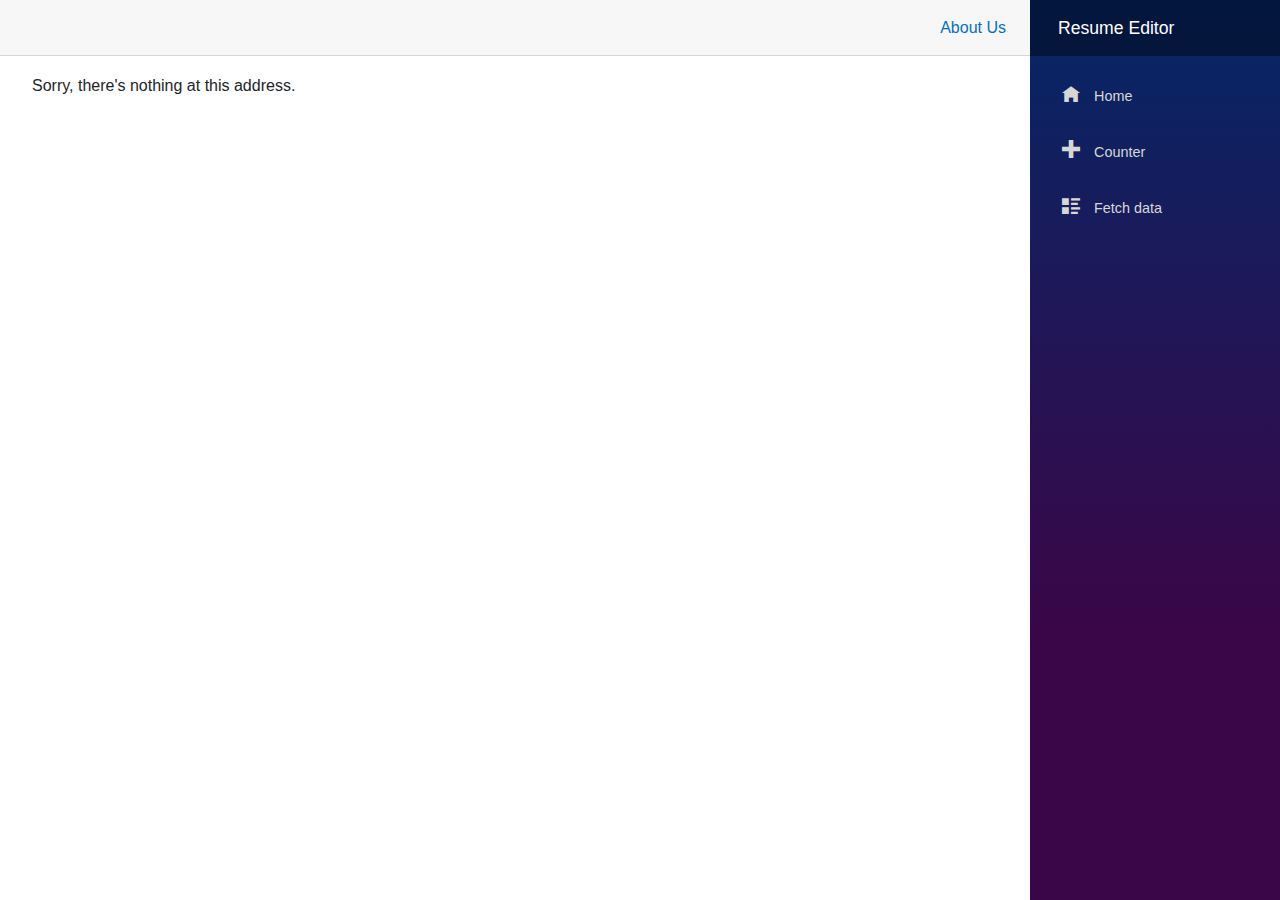
<file: index.html>
﻿<!DOCTYPE html>
<html lang="en">

<head>
    <meta charset="utf-8" />
    <meta name="viewport" content="width=device-width, initial-scale=1.0, maximum-scale=1.0, user-scalable=no" />
    <title>Resume Editor</title>
    <base href="/" />
    <link href="css/bootstrap/bootstrap.min.css" rel="stylesheet" />
    <link href="css/app.css" rel="stylesheet" />
    <link rel="icon" type="image/png" href="favicon.png" />
    <link href="Resume Editor.styles.css" rel="stylesheet" />
</head>

<body>
    <div id="app">
        <svg class="loading-progress">
            <circle r="40%" cx="50%" cy="50%" />
            <circle r="40%" cx="50%" cy="50%" />
        </svg>
        <div class="loading-progress-text"></div>
    </div>

    <div id="blazor-error-ui">
        An unhandled error has occurred.
        <a href="" class="reload">Reload</a>
        <a class="dismiss">🗙</a>
    </div>
    <script src="_framework/blazor.webassembly.js"></script>
</body>

</html>
</file>
<file: Resume Editor.styles.css>
/* /Shared/MainLayout.razor.rz.scp.css */
.page[b-em4cjce1w5] {
    position: relative;
    display: flex;
    flex-direction: column;
}

main[b-em4cjce1w5] {
    flex: 1;
}

.sidebar[b-em4cjce1w5] {
    background-image: linear-gradient(180deg, rgb(5, 39, 103) 0%, #3a0647 70%);
}

.top-row[b-em4cjce1w5] {
    background-color: #f7f7f7;
    border-bottom: 1px solid #d6d5d5;
    justify-content: flex-end;
    height: 3.5rem;
    display: flex;
    align-items: center;
}

    .top-row[b-em4cjce1w5]  a, .top-row[b-em4cjce1w5]  .btn-link {
        white-space: nowrap;
        margin-left: 1.5rem;
        text-decoration: none;
    }

    .top-row[b-em4cjce1w5]  a:hover, .top-row[b-em4cjce1w5]  .btn-link:hover {
        text-decoration: underline;
    }

    .top-row[b-em4cjce1w5]  a:first-child {
        overflow: hidden;
        text-overflow: ellipsis;
    }

@media (max-width: 640.98px) {
    .top-row:not(.auth)[b-em4cjce1w5] {
        display: none;
    }

    .top-row.auth[b-em4cjce1w5] {
        justify-content: space-between;
    }

    .top-row[b-em4cjce1w5]  a, .top-row[b-em4cjce1w5]  .btn-link {
        margin-left: 0;
    }
}

@media (min-width: 641px) {
    .page[b-em4cjce1w5] {
        flex-direction: row;
    }

    .sidebar[b-em4cjce1w5] {
        width: 250px;
        height: 100vh;
        position: sticky;
        top: 0;
    }

    .top-row[b-em4cjce1w5] {
        position: sticky;
        top: 0;
        z-index: 1;
    }

    .top-row.auth[b-em4cjce1w5]  a:first-child {
        flex: 1;
        text-align: right;
        width: 0;
    }

    .top-row[b-em4cjce1w5], article[b-em4cjce1w5] {
        padding-left: 2rem !important;
        padding-right: 1.5rem !important;
    }
}

/* /Shared/NavMenu.razor.rz.scp.css */
.navbar-toggler[b-qsg16twwfa] {
    background-color: rgba(255, 255, 255, 0.1);
}

.top-row[b-qsg16twwfa] {
    height: 3.5rem;
    background-color: rgba(0,0,0,0.4);
}

.navbar-brand[b-qsg16twwfa] {
    font-size: 1.1rem;
}

.oi[b-qsg16twwfa] {
    width: 2rem;
    font-size: 1.1rem;
    vertical-align: text-top;
    top: -2px;
}

.nav-item[b-qsg16twwfa] {
    font-size: 0.9rem;
    padding-bottom: 0.5rem;
}

    .nav-item:first-of-type[b-qsg16twwfa] {
        padding-top: 1rem;
    }

    .nav-item:last-of-type[b-qsg16twwfa] {
        padding-bottom: 1rem;
    }

    .nav-item[b-qsg16twwfa]  a {
        color: #d7d7d7;
        border-radius: 4px;
        height: 3rem;
        display: flex;
        align-items: center;
        line-height: 3rem;
    }

.nav-item[b-qsg16twwfa]  a.active {
    background-color: rgba(255,255,255,0.25);
    color: white;
}

.nav-item[b-qsg16twwfa]  a:hover {
    background-color: rgba(255,255,255,0.1);
    color: white;
}

@media (min-width: 641px) {
    .navbar-toggler[b-qsg16twwfa] {
        display: none;
    }

    .collapse[b-qsg16twwfa] {
        /* Never collapse the sidebar for wide screens */
        display: block;
    }
    
    .nav-scrollable[b-qsg16twwfa] {
        /* Allow sidebar to scroll for tall menus */
        height: calc(100vh - 3.5rem);
        overflow-y: auto;
    }
}
</file>
<file: css/app.css>
﻿@import url('open-iconic/font/css/open-iconic-bootstrap.min.css');

html, body {
    font-family: 'Helvetica Neue', Helvetica, Arial, sans-serif;
}

h1:focus {
    outline: none;
}

a, .btn-link {
    color: #0071c1;
}

.btn-primary {
    color: #fff;
    background-color: #1b6ec2;
    border-color: #1861ac;
}

.btn:focus, .btn:active:focus, .btn-link.nav-link:focus, .form-control:focus, .form-check-input:focus {
  box-shadow: 0 0 0 0.1rem white, 0 0 0 0.25rem #258cfb;
}

.content {
    padding-top: 1.1rem;
}

.valid.modified:not([type=checkbox]) {
    outline: 1px solid #26b050;
}

.invalid {
    outline: 1px solid red;
}

.validation-message {
    color: red;
}

#blazor-error-ui {
    background: lightyellow;
    bottom: 0;
    box-shadow: 0 -1px 2px rgba(0, 0, 0, 0.2);
    display: none;
    left: 0;
    padding: 0.6rem 1.25rem 0.7rem 1.25rem;
    position: fixed;
    width: 100%;
    z-index: 1000;
}

    #blazor-error-ui .dismiss {
        cursor: pointer;
        position: absolute;
        right: 0.75rem;
        top: 0.5rem;
    }

.blazor-error-boundary {
    background: url([data-uri]) no-repeat 1rem/1.8rem, #b32121;
    padding: 1rem 1rem 1rem 3.7rem;
    color: white;
}

    .blazor-error-boundary::after {
        content: "An error has occurred."
    }

.loading-progress {
    position: relative;
    display: block;
    width: 8rem;
    height: 8rem;
    margin: 20vh auto 1rem auto;
}

    .loading-progress circle {
        fill: none;
        stroke: #e0e0e0;
        stroke-width: 0.6rem;
        transform-origin: 50% 50%;
        transform: rotate(-90deg);
    }

        .loading-progress circle:last-child {
            stroke: #1b6ec2;
            stroke-dasharray: calc(3.141 * var(--blazor-load-percentage, 0%) * 0.8), 500%;
            transition: stroke-dasharray 0.05s ease-in-out;
        }

.loading-progress-text {
    position: absolute;
    text-align: center;
    font-weight: bold;
    inset: calc(20vh + 3.25rem) 0 auto 0.2rem;
}

    .loading-progress-text:after {
        content: var(--blazor-load-percentage-text, "Loading");
    }
</file>
